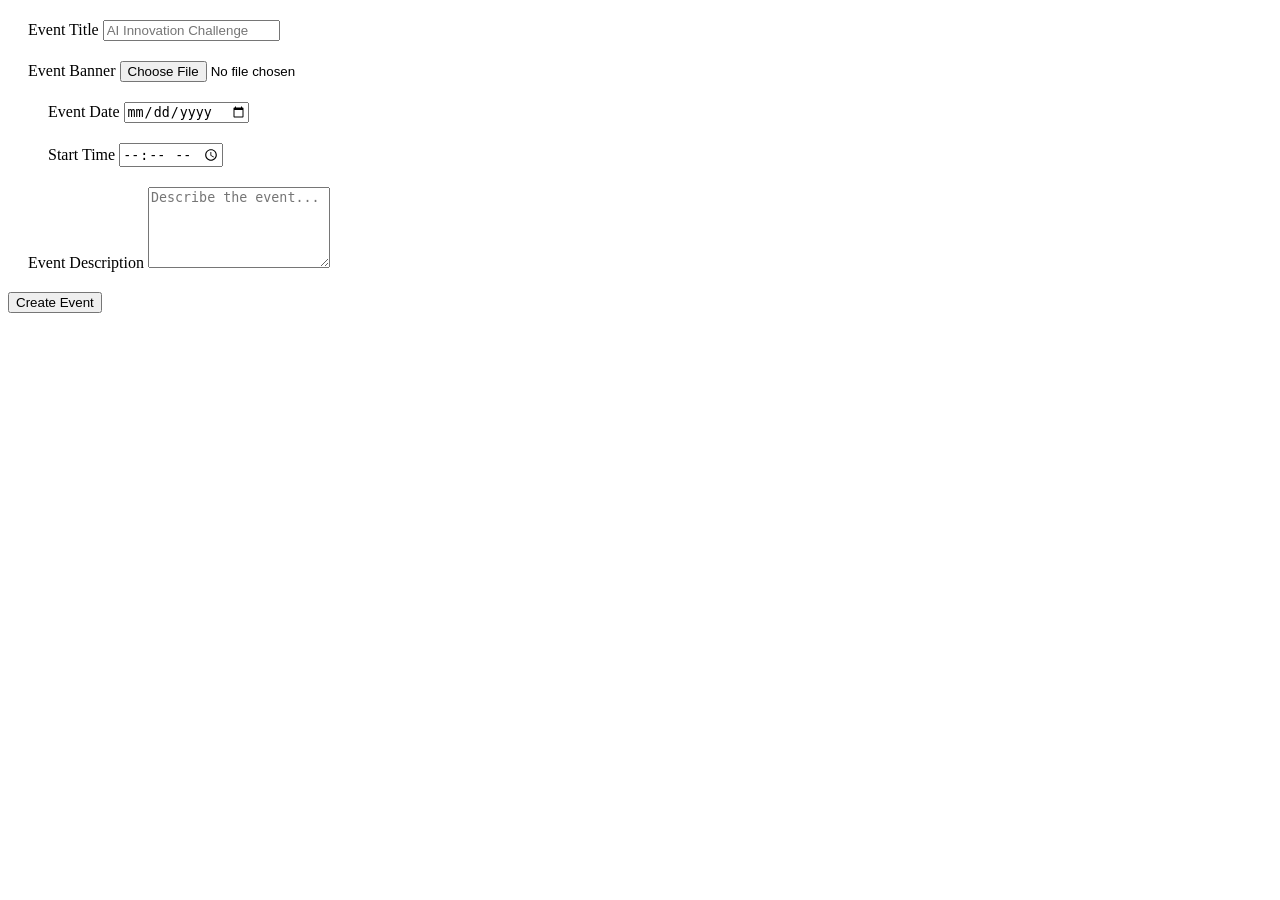
<file: templates/hostevent.html>
<!DOCTYPE html>
<html lang="en">
<head>
    <meta charset="UTF-8">
    <meta name="viewport" content="width=device-width, initial-scale=1.0">
    <title>Event Page</title>
    <style>
        div{
            margin:20px;
        }
    </style>
</head>
<body>

 <form method="POST"
          enctype="multipart/form-data"
          class="space-y-6 bg-white p-6 md:p-8
                 rounded-2xl shadow-sm border border-gray-200">

        <div>
            <label for="title"
                   class="block font-semibold mb-2">
                Event Title
            </label>

            <input type="text"
                   id="title"
                   name="title"
                   required
                   maxlength="200"
                   class="w-full border rounded-xl p-3"
                   placeholder="AI Innovation Challenge">
        </div>

        <div>
            <label for="banner"
                   class="block font-semibold mb-2">
                Event Banner
            </label>

            <input type="file"
                   id="banner"
                   name="banner"
                   accept="image/jpeg,image/png,image/webp"
                   required
                   class="w-full border rounded-xl p-3">
        </div>

        <div class="grid grid-cols-1 md:grid-cols-2 gap-5">
            <div>
                <label for="date"
                       class="block font-semibold mb-2">
                    Event Date
                </label>

                <input type="date"
                       id="date"
                       name="date"
                       required
                       class="w-full border rounded-xl p-3">
            </div>

            <div>
                <label for="time"
                       class="block font-semibold mb-2">
                    Start Time
                </label>

                <input type="time"
                       id="time"
                       name="time"
                       required
                       class="w-full border rounded-xl p-3">
            </div>
        </div>

        <div>
            <label for="description"
                   class="block font-semibold mb-2">
                Event Description
            </label>

            <textarea id="description"
                      name="description"
                      rows="5"
                      required
                      class="w-full border rounded-xl p-3"
                      placeholder="Describe the event..."></textarea>
        </div>

        <button type="submit"
                class="bg-[#ef233c] hover:bg-red-700
                       text-white font-bold py-4 rounded-xl
                       transition-colors">
            Create Event
        </button>

    </form>
    
</body>
</html>
</file>
